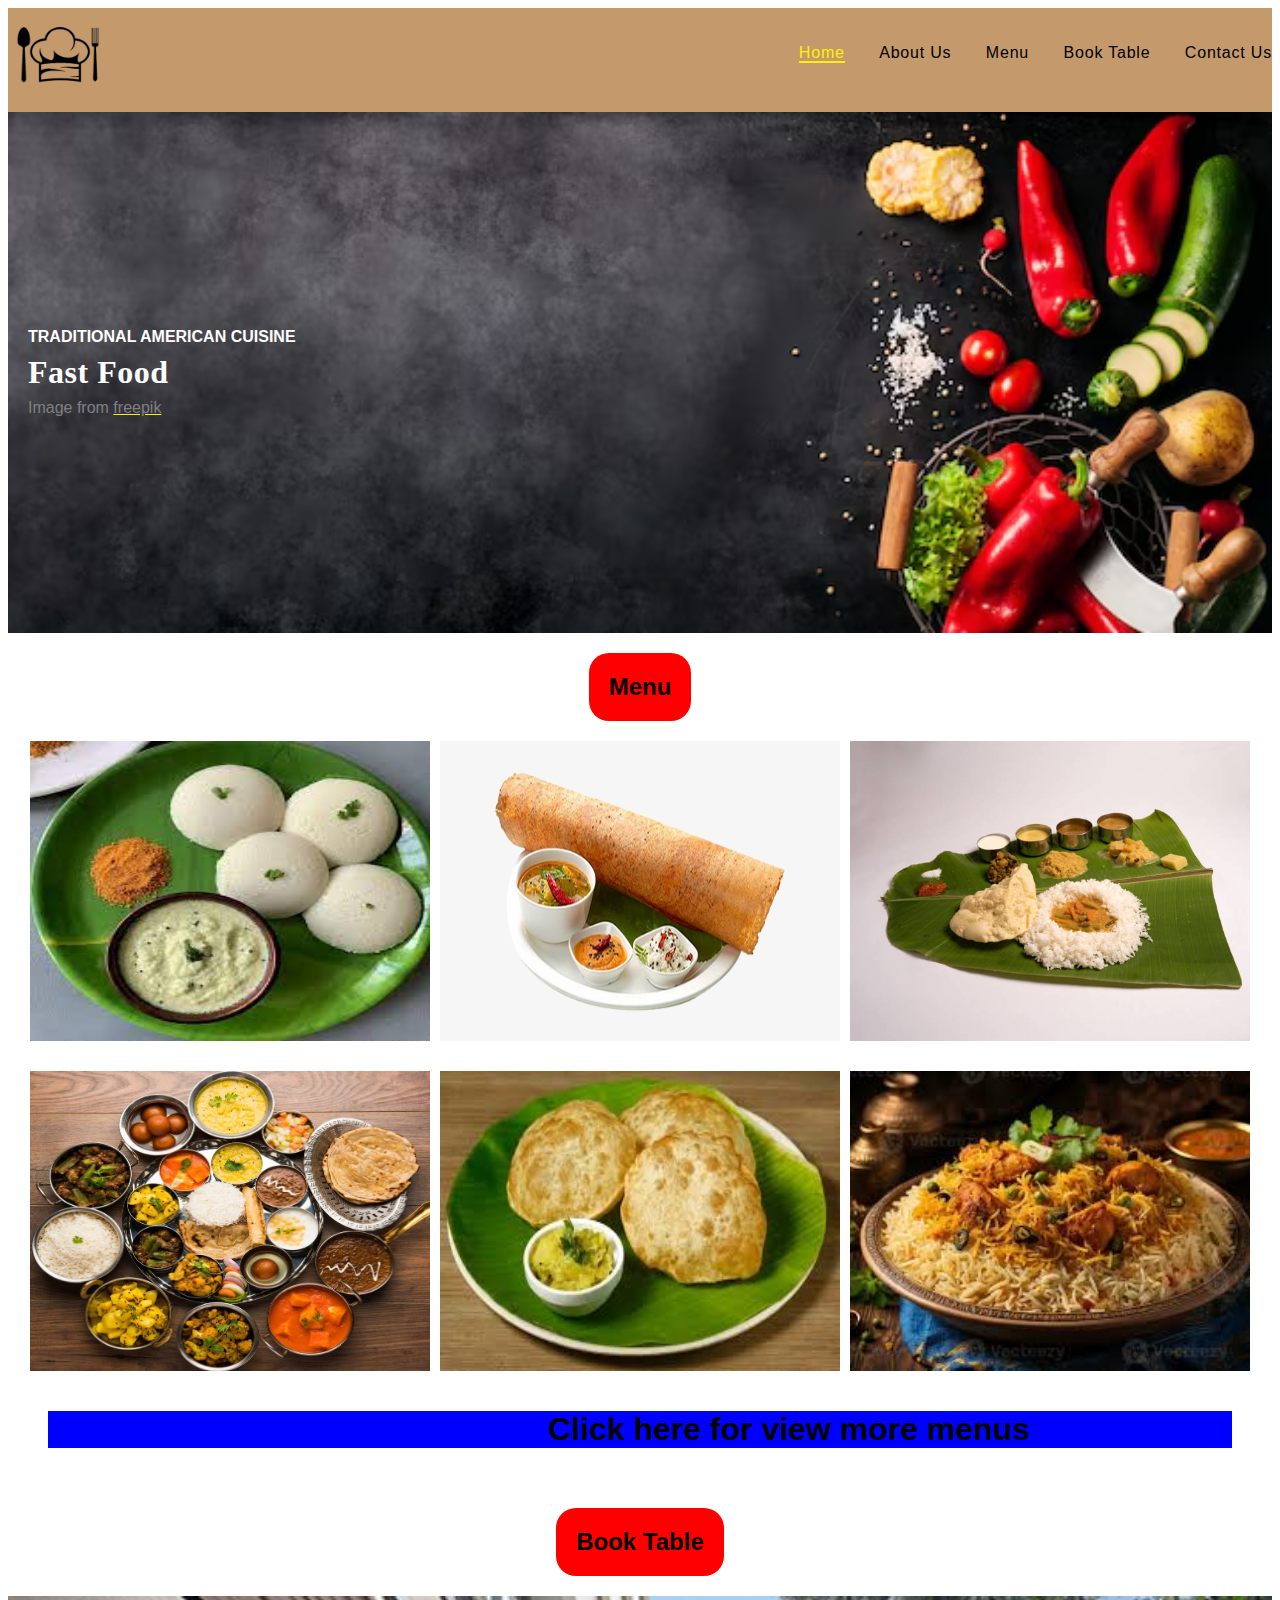
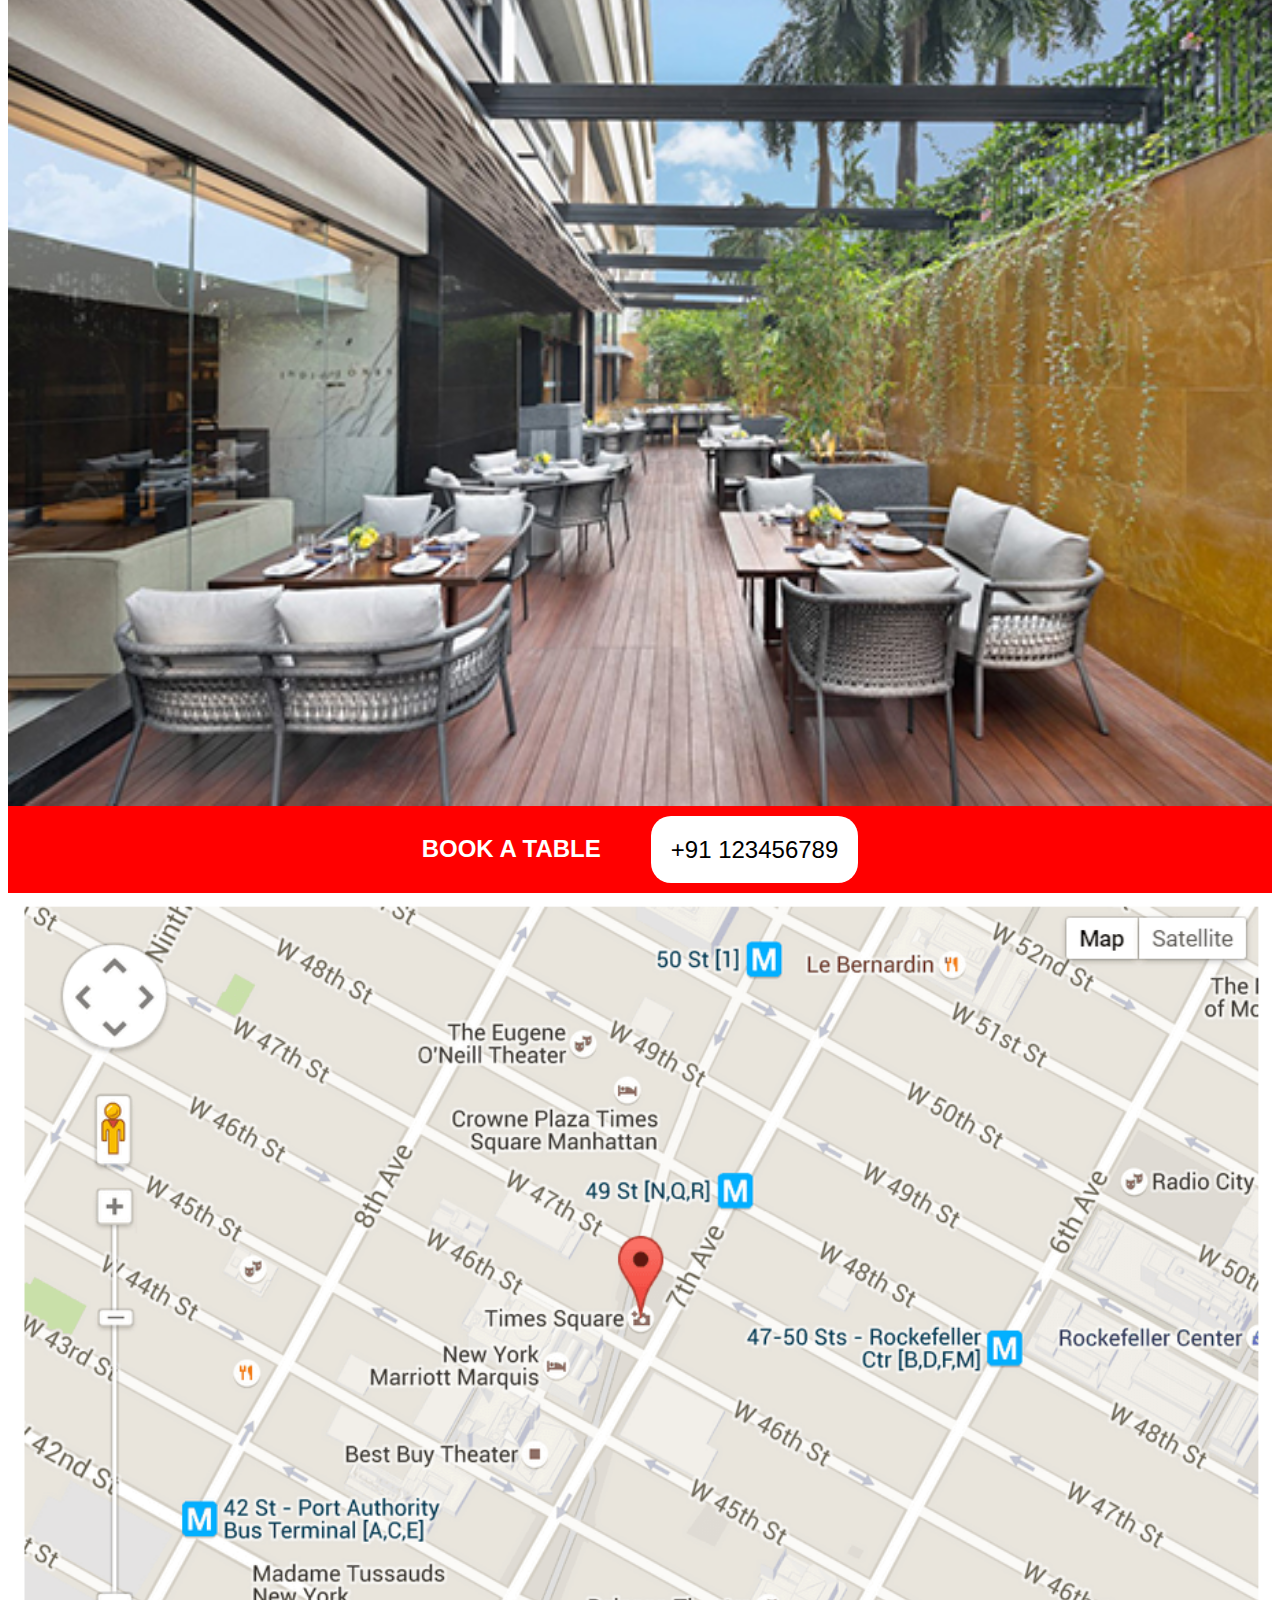
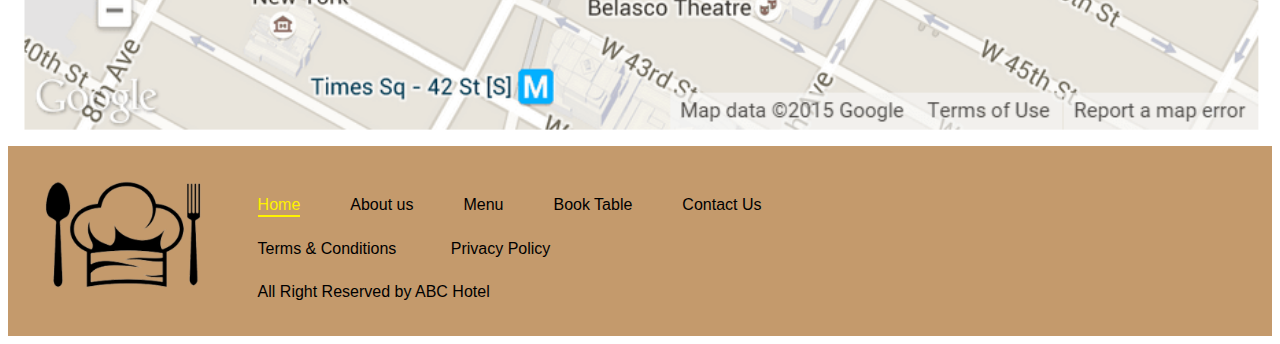
<file: Hotel/index.html>
<!DOCTYPE html>
<html>

<head>
    <title>HOTEL</title>
    <link rel="stylesheet" href="Hotel.css">
</head>

<body>
    <header>
        <nav class="nav">
            <div class="logo"><img src="./Images/food logo.png" alt=""></div>
            <ul class="link">
                <li><a href="index.html" class="active">Home</a></li>
                <li><a href="About.html">About us</a></li>
                <li><a href="Menu.html">Menu</a></li>
                <li><a href="Booktable.html">Book Table</a></li>
                <li><a href="ContactUs.html">Contact Us</a></li>
            </ul>
        </nav>
    </header>
    <section id="head">
        <div class="text">
            <p id="p1">TRADITIONAL AMERICAN CUISINE</p>
            <h1>Fast Food</h1>
            <p id="p2">Image from <span>freepik</span></p>
        </div>
    </section>
    <section id="menu">
        <div class="menubutton">
            <h2 class="mh2">Menu</h2>
        </div>
        <div class="img">
            <img src="./Images/idli.jfif" alt="idli">
            <img src="./Images/dosa.png" alt="dosa">
            <img src="./Images/meals.jpg" alt="meals">
            <img src="./Images/rice.jpg" alt="rice">
            <img src="./Images/poori.jfif" alt="rice">
            <img src="./Images/biriyani.jfif" alt="rice">
        </div>
        <h1 id="viewmore">Click here for view more menus</h1>
    </section>
    <section class="book_table">
        <div class="booktable">
            <h2 class="bh2">Book Table</h2>
        </div>
        <div class="tableimg-div"><img src="./Images/10.jpg" alt="table" class="tableimg"></div>
    </section>
    <section class="map">
        <div class="map-head">
            <h2 class="map-head-h">BOOK A TABLE</h2>
            <h2 id="map-number">+91 123456789</h2>
        </div>
        <div class="map-img"><img src="./Images/map.png" alt="map" class="map-img-map"></div>
    </section>
    <footer>
        <nav class="footer-nav">
            <img src="./Images/food logo.png" alt="food"class="footer-logo">
            <div class="footer-content-div">
                <ul class="footer-list-div">
                    <li class="footer-list"><a href="index.html" class="footer-anchor active">Home</a></li>
                    <li class="footer-list"><a href="About.html"class="footer-anchor">About us</a></li>
                    <li class="footer-list"><a href="Menu.html"class="footer-anchor">Menu</a></li>
                    <li class="footer-list"><a href="Booktable.html"class="footer-anchor">Book Table</a></li>
                    <li class="footer-list"><a href="ContactUs.html"class="footer-anchor">Contact Us</a></li>
                </ul>
                <div class="footer-terms-div">
                    <span >Terms & Conditions</span>
                    <span class="footer-privacy">Privacy Policy</span>
                </div>
                <div class="cls2">
                    All Right Reserved by ABC Hotel
                </div>
            </div>
        </nav>

    </footer>
</body>

</html>
</file>
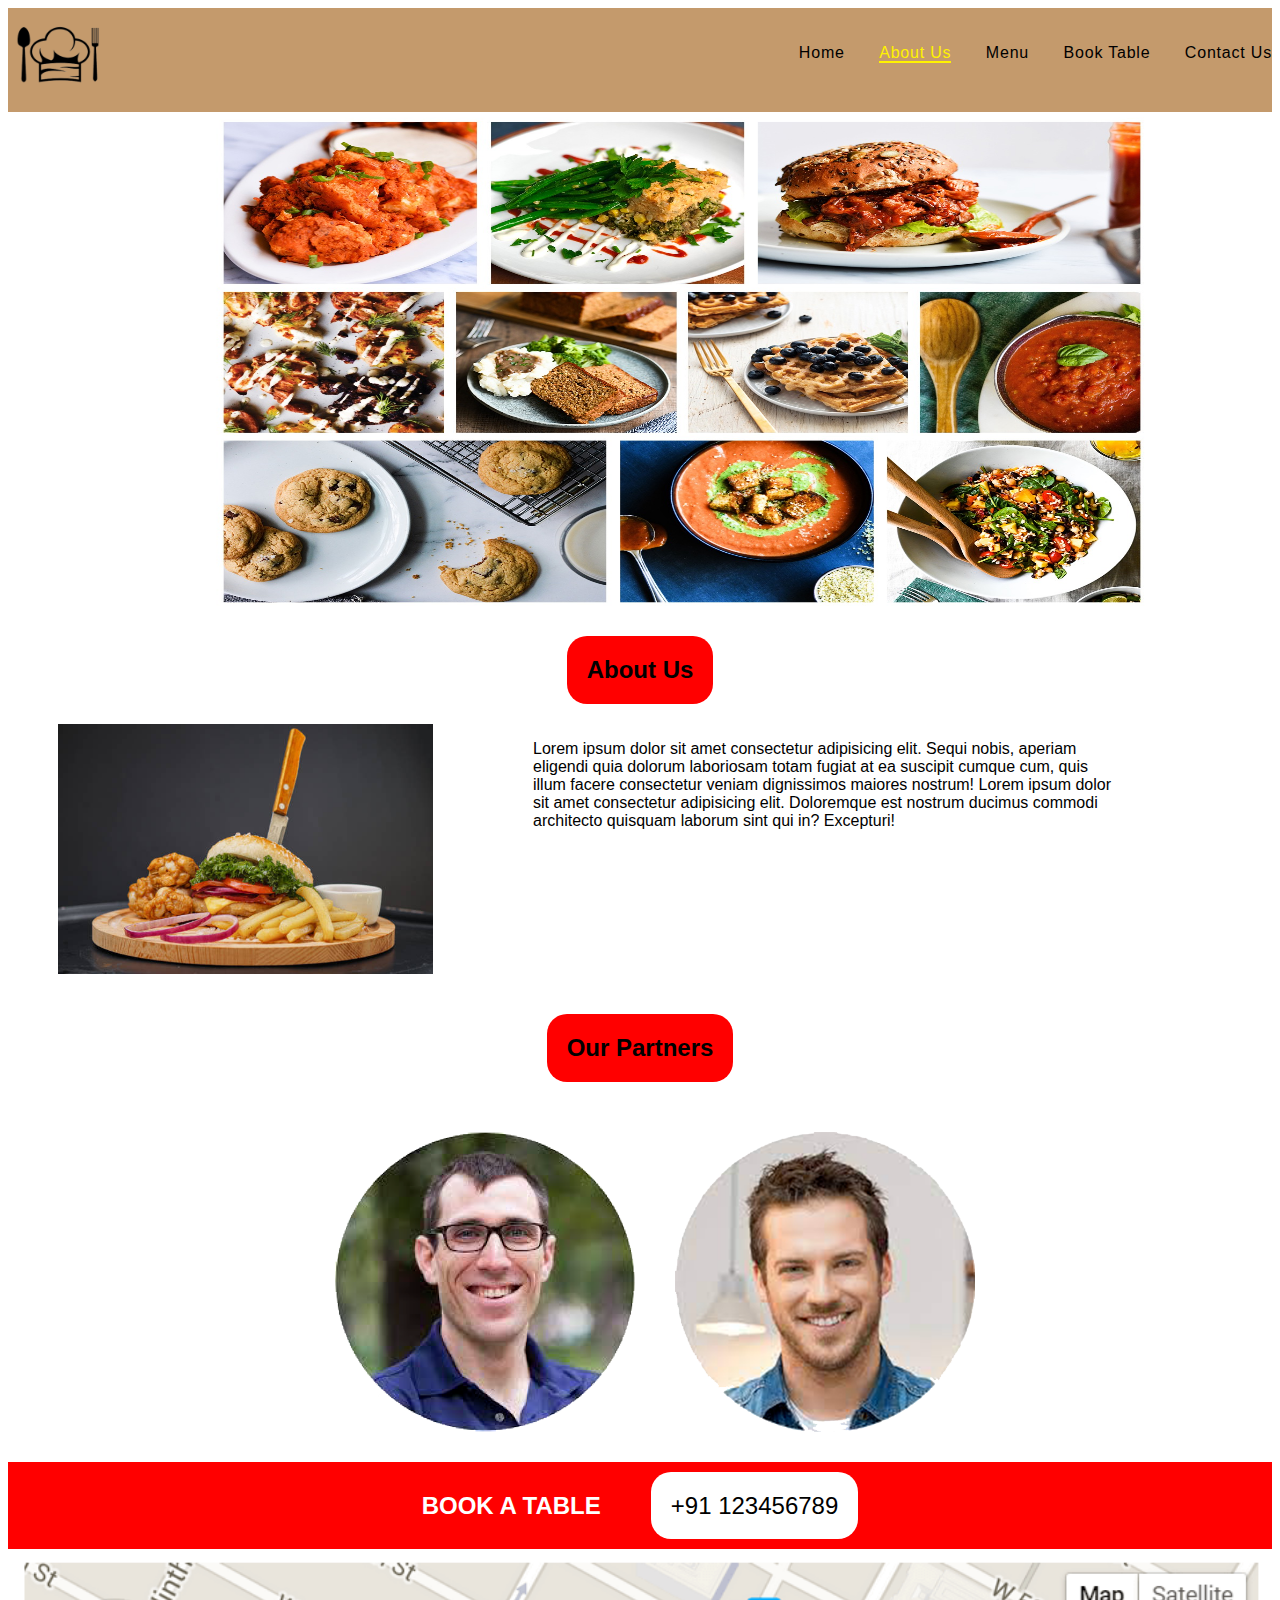
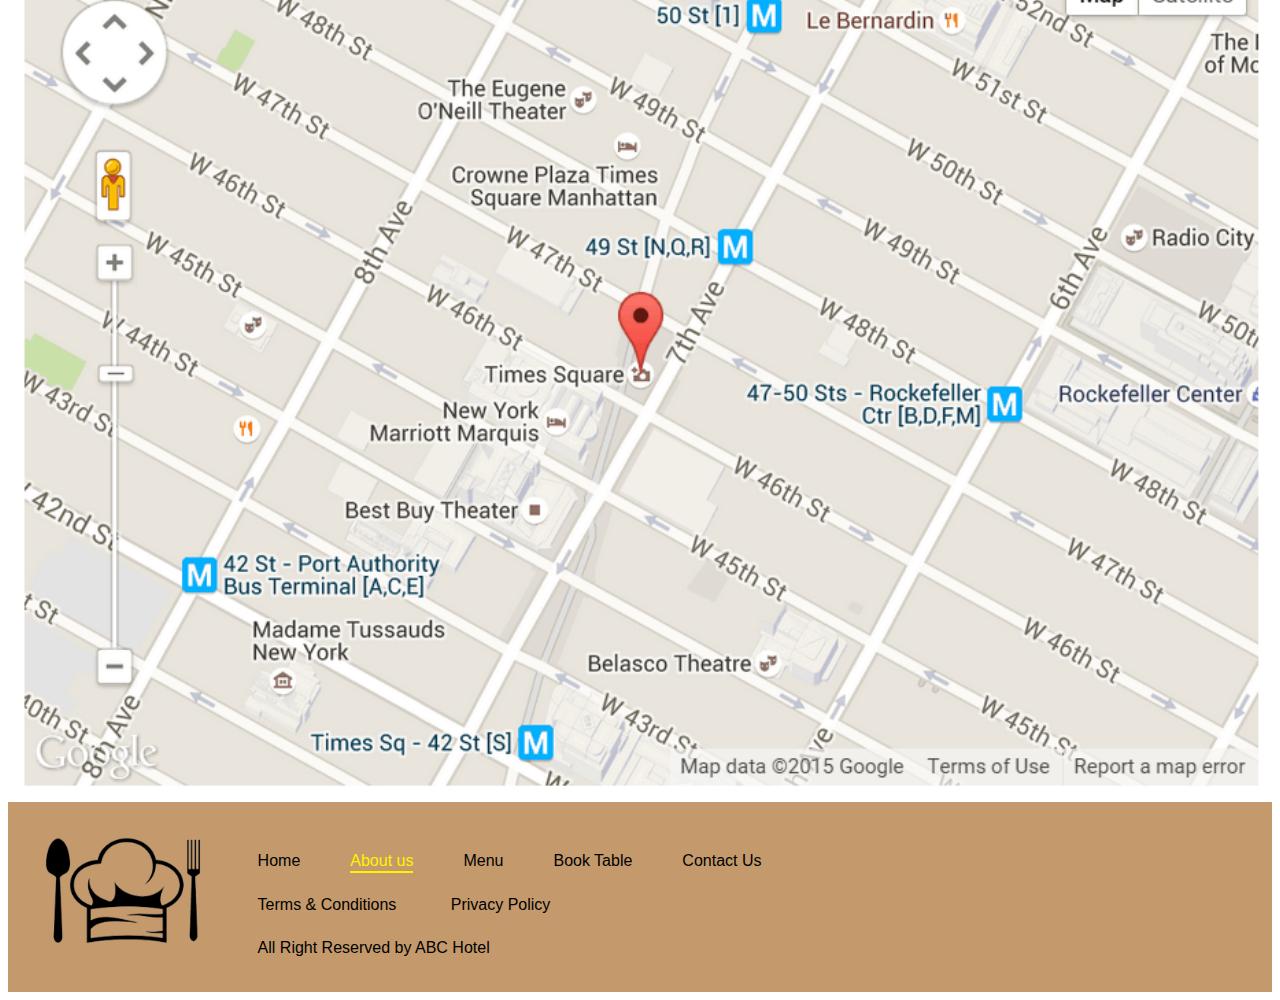
<file: Hotel/About.html>
<!DOCTYPE html>
<html lang="en">
<head>
    <meta charset="UTF-8">
    <meta name="viewport" content="width=device-width, initial-scale=1.0">
    <title>Document</title>
    <link rel="stylesheet" href="Hotel.css">
</head>
<body>
    <header>
        <nav class="nav">
            <div class="logo"><img src="./Images/food logo.png" alt=""></div>
            <ul class="link">
                <li><a href="index.html" >Home</a></li>
                <li><a href="About.html"class="active">About us</a></li>
                <li><a href="Menu.html">Menu</a></li>
                <li><a href="Booktable.html">Book Table</a></li>
                <li><a href="ContactUs.html">Contact Us</a></li>
            </ul>
        </nav>
    </header>
    <section class="imgs">
        <div class="total">
        <img src="./Images/16.jpg" alt="all" class="totalimg"></div>
    </section>
    <section class="Aboutus">
        <div class="A-h-div"><h2 class="aboutus-h">About Us</h2></div>
        <div class="content">
            <img src="./Images/12.jpg" alt="img12" class="burger">
            <p class="Aboutus-para">Lorem ipsum dolor sit amet consectetur adipisicing elit. Sequi nobis, aperiam eligendi quia dolorum laboriosam totam fugiat at ea suscipit cumque cum, quis illum facere consectetur veniam dignissimos maiores nostrum! Lorem ipsum dolor sit amet consectetur adipisicing elit. Doloremque est nostrum ducimus commodi architecto quisquam laborum sint qui in? Excepturi!</p>
        </div>
    </section>
    <section class="partners">
        <div class="apartner"><h2 class="apartner-h">Our Partners</h2></div>
        <div class="partnerimg"><img src="./Images/geroge.png" alt="geroge" class="geroge">
        <img src="./Images/william.png" alt="william" class="william"></div>
    </section>
    <section class="map">
        <div class="map-head">
            <h2 class="map-head-h">BOOK A TABLE</h2>
            <h2 id="map-number">+91 123456789</h2>
        </div>
        <div class="map-img"><img src="./Images/map.png" alt="map" class="map-img-map"></div>
    </section>
    <footer>
        <nav class="footer-nav">
            <img src="./Images/food logo.png" alt="food"class="footer-logo">
            <div class="footer-content-div">
                <ul class="footer-list-div">
                    <li class="footer-list"><a href="#" class="footer-anchor">Home</a></li>
                    <li class="footer-list"><a href="#"class="footer-anchor active">About us</a></li>
                    <li class="footer-list"><a href="#"class="footer-anchor">Menu</a></li>
                    <li class="footer-list"><a href="#"class="footer-anchor">Book Table</a></li>
                    <li class="footer-list"><a href="#"class="footer-anchor">Contact Us</a></li>
                </ul>
                <div class="footer-terms-div">
                    <span >Terms & Conditions</span>
                    <span class="footer-privacy">Privacy Policy</span>
                </div>
                <div class="cls2">
                    All Right Reserved by ABC Hotel
                </div>
            </div>
        </nav>

    </footer>
</body>
</html>
</file>
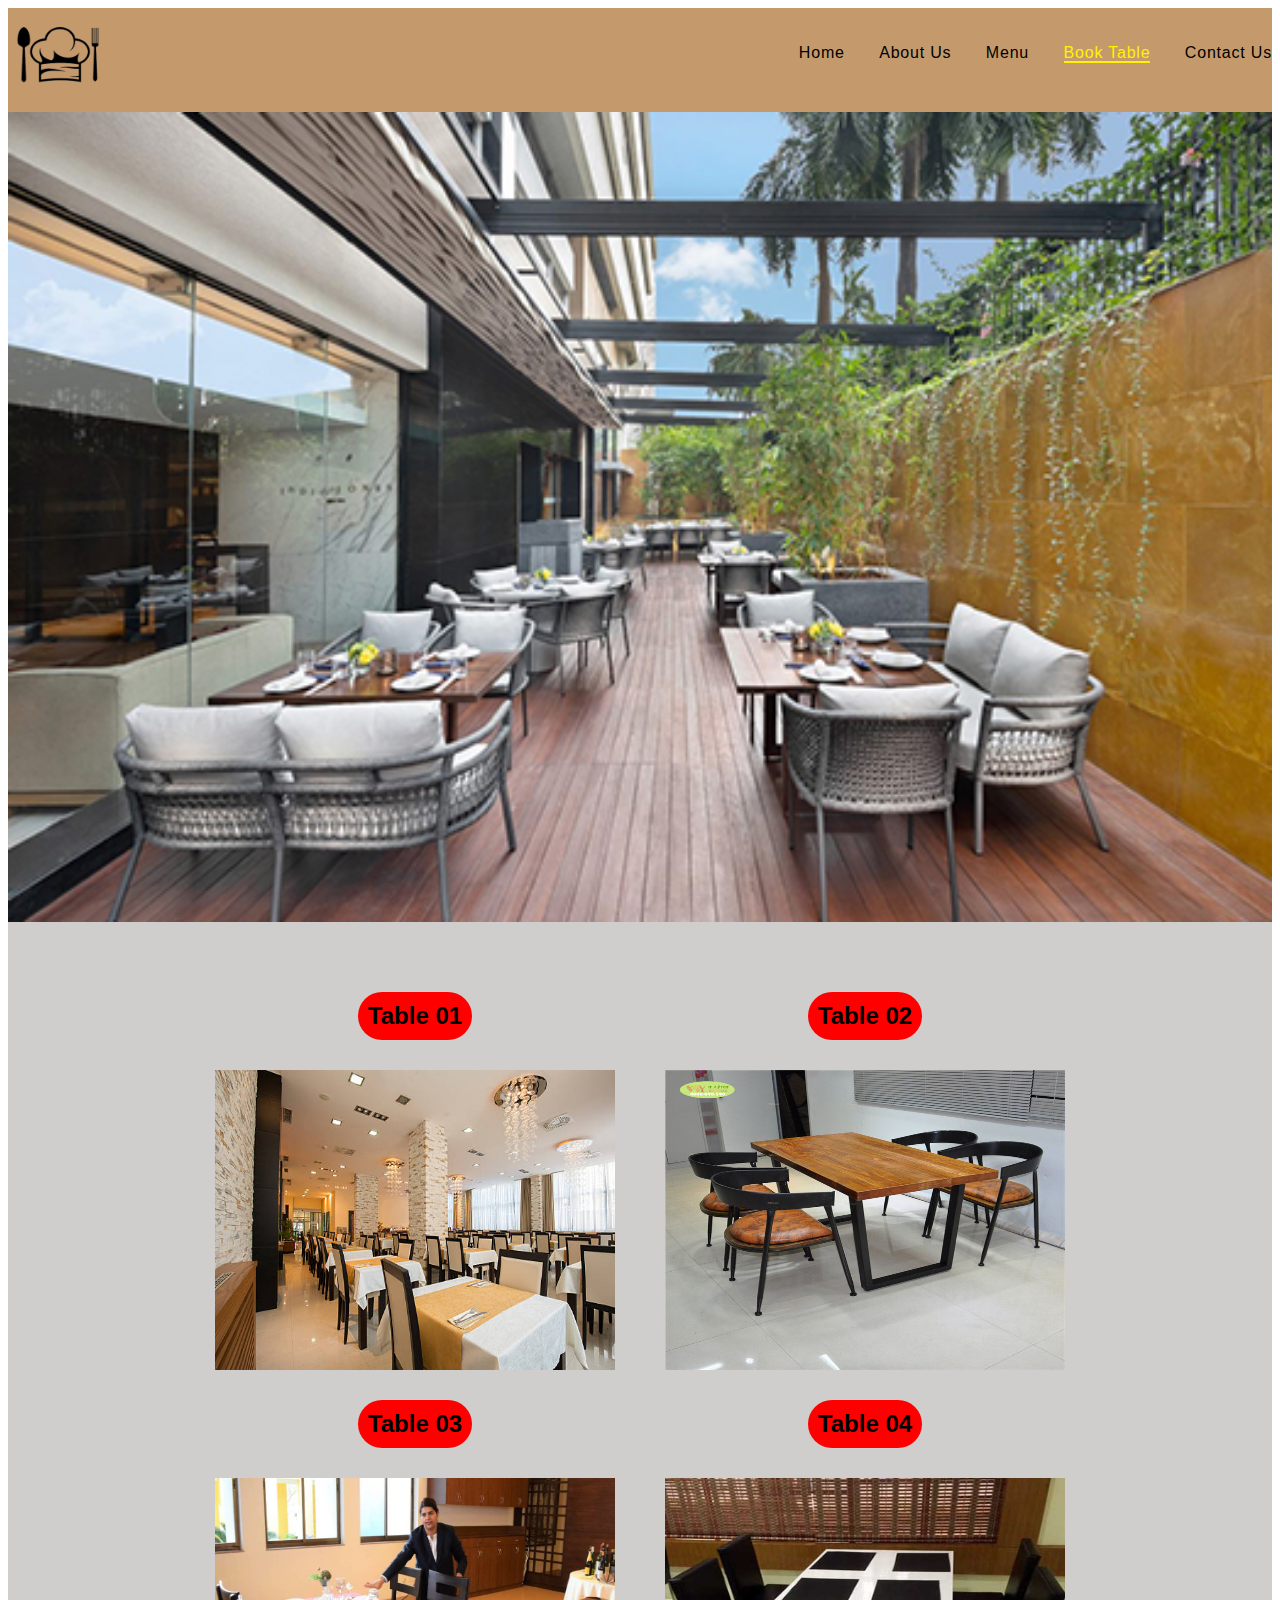
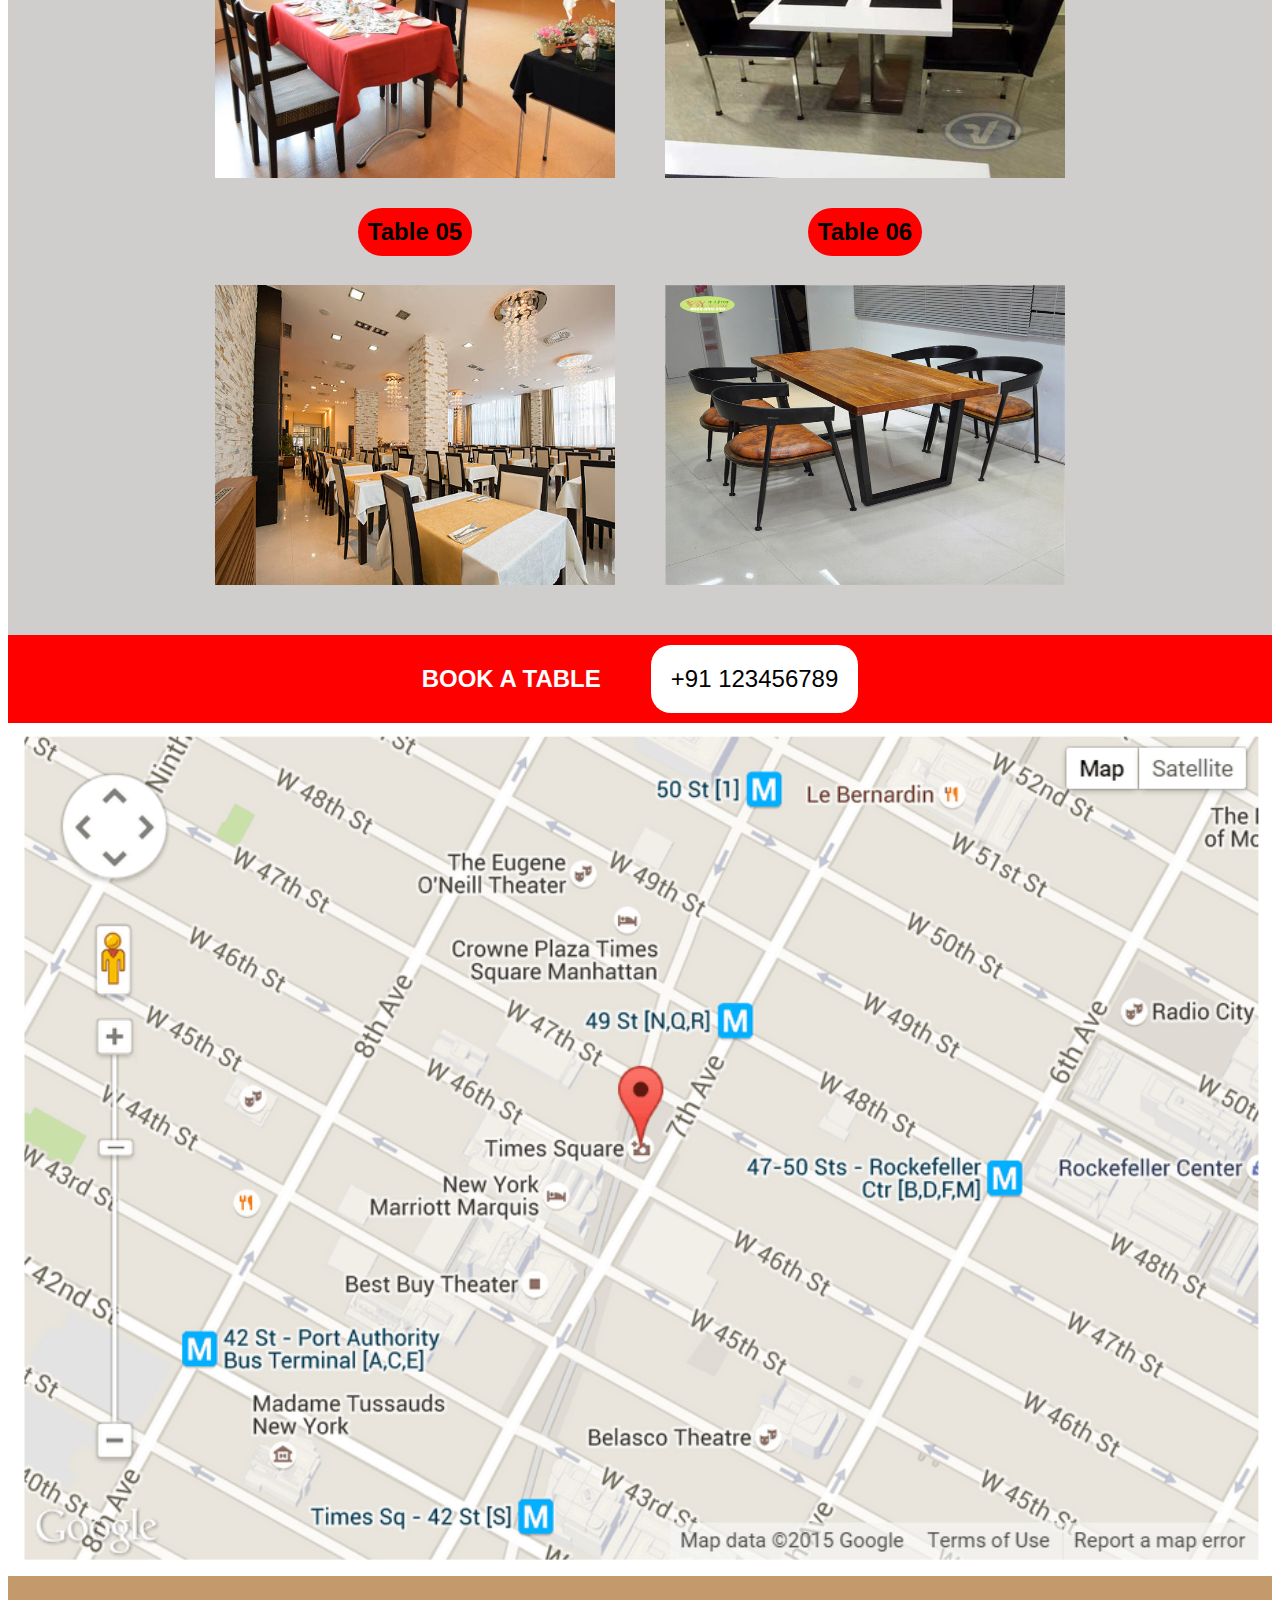
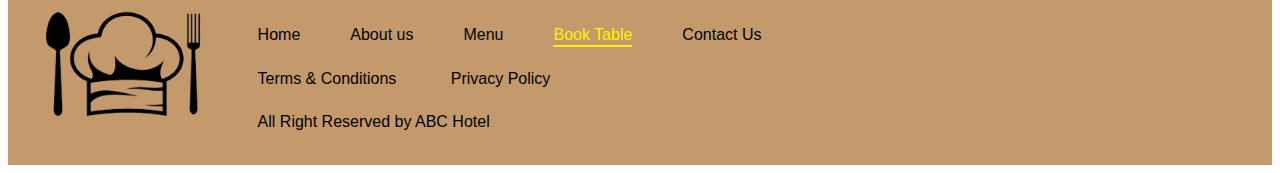
<file: Hotel/Booktable.html>
<!DOCTYPE html>
<html lang="en">
<head>
    <meta charset="UTF-8">
    <meta name="viewport" content="width=device-width, initial-scale=1.0">
    <title>Book a Table</title>
    <link rel="stylesheet" href="Hotel.css">
</head>
<body>
        <!-- ---------------header--------------------------- -->
    <header>
        <nav class="nav">
            <div class="logo"><img src="./Images/food logo.png" alt=""></div>
            <ul class="link">
                <li><a href="index.html" >Home</a></li>
                <li><a href="About.html">About us</a></li>
                <li><a href="Menu.html">Menu</a></li>
                <li><a href="Booktable.html" class="active">Book Table</a></li>
                <li><a href="ContactUs.html">Contact Us</a></li>
            </ul>
        </nav>
    </header>
<!-- -----------------------table img------------------ -->
        <section class="Bookatable">
            <div class="tableimg"><img src="./Images/10.jpg" alt="" class="tab1"></div>
            <div class="total-table">
                <div class="table-div"><div class="table-div-h"><h2 class="table1">Table 01</h2></div>
                <img src="./Images/11.jpg" alt="table01" class="table-img"></div>
                <div class="table-div"><div class="table-div-h"><h2 class="table1">Table 02</h2></div>
                <img src="./Images/6.jpg" alt="table01" class="table-img"></div>
                <div class="table-div"><div class="table-div-h"><h2 class="table1">Table 03</h2></div>
                <img src="./Images/7.jpg" alt="table01" class="table-img"></div>
                <div class="table-div"><div class="table-div-h"><h2 class="table1">Table 04</h2></div>
                <img src="./Images/3.jpg" alt="table01" class="table-img"></div>
                <div class="table-div"><div class="table-div-h"><h2 class="table1">Table 05</h2></div>
                <img src="./Images/11.jpg" alt="table01" class="table-img"></div>
                <div class="table-div"><div class="table-div-h"><h2 class="table1">Table 06</h2></div>
                <img src="./Images/6.jpg" alt="table01" class="table-img"></div>
            </div>

        </section>
    <!-- ----------------------Map----------------------- -->
    <section class="map">
        <div class="map-head">
            <h2 class="map-head-h">BOOK A TABLE</h2>
            <h2 id="map-number">+91 123456789</h2>
        </div>
        <div class="map-img"><img src="./Images/map.png" alt="map" class="map-img-map"></div>
    </section>
    <!-- ---------------------------footer--------------- -->
    <footer>
        <nav class="footer-nav">
            <img src="./Images/food logo.png" alt="food"class="footer-logo">
            <div class="footer-content-div">
                <ul class="footer-list-div">
                    <li class="footer-list"><a href="index.html" class="footer-anchor ">Home</a></li>
                    <li class="footer-list"><a href="About.html"class="footer-anchor">About us</a></li>
                    <li class="footer-list"><a href="Menu.html"class="footer-anchor">Menu</a></li>
                    <li class="footer-list"><a href="Booktable.html"class="footer-anchor active">Book Table</a></li>
                    <li class="footer-list"><a href="ContactUs.html"class="footer-anchor">Contact Us</a></li>
                </ul>
                <div class="footer-terms-div">
                    <span >Terms & Conditions</span>
                    <span class="footer-privacy">Privacy Policy</span>
                </div>
                <div class="cls2">
                    All Right Reserved by ABC Hotel
                </div>
            </div>
        </nav>

    </footer>
    
</body>
</html>
</file>
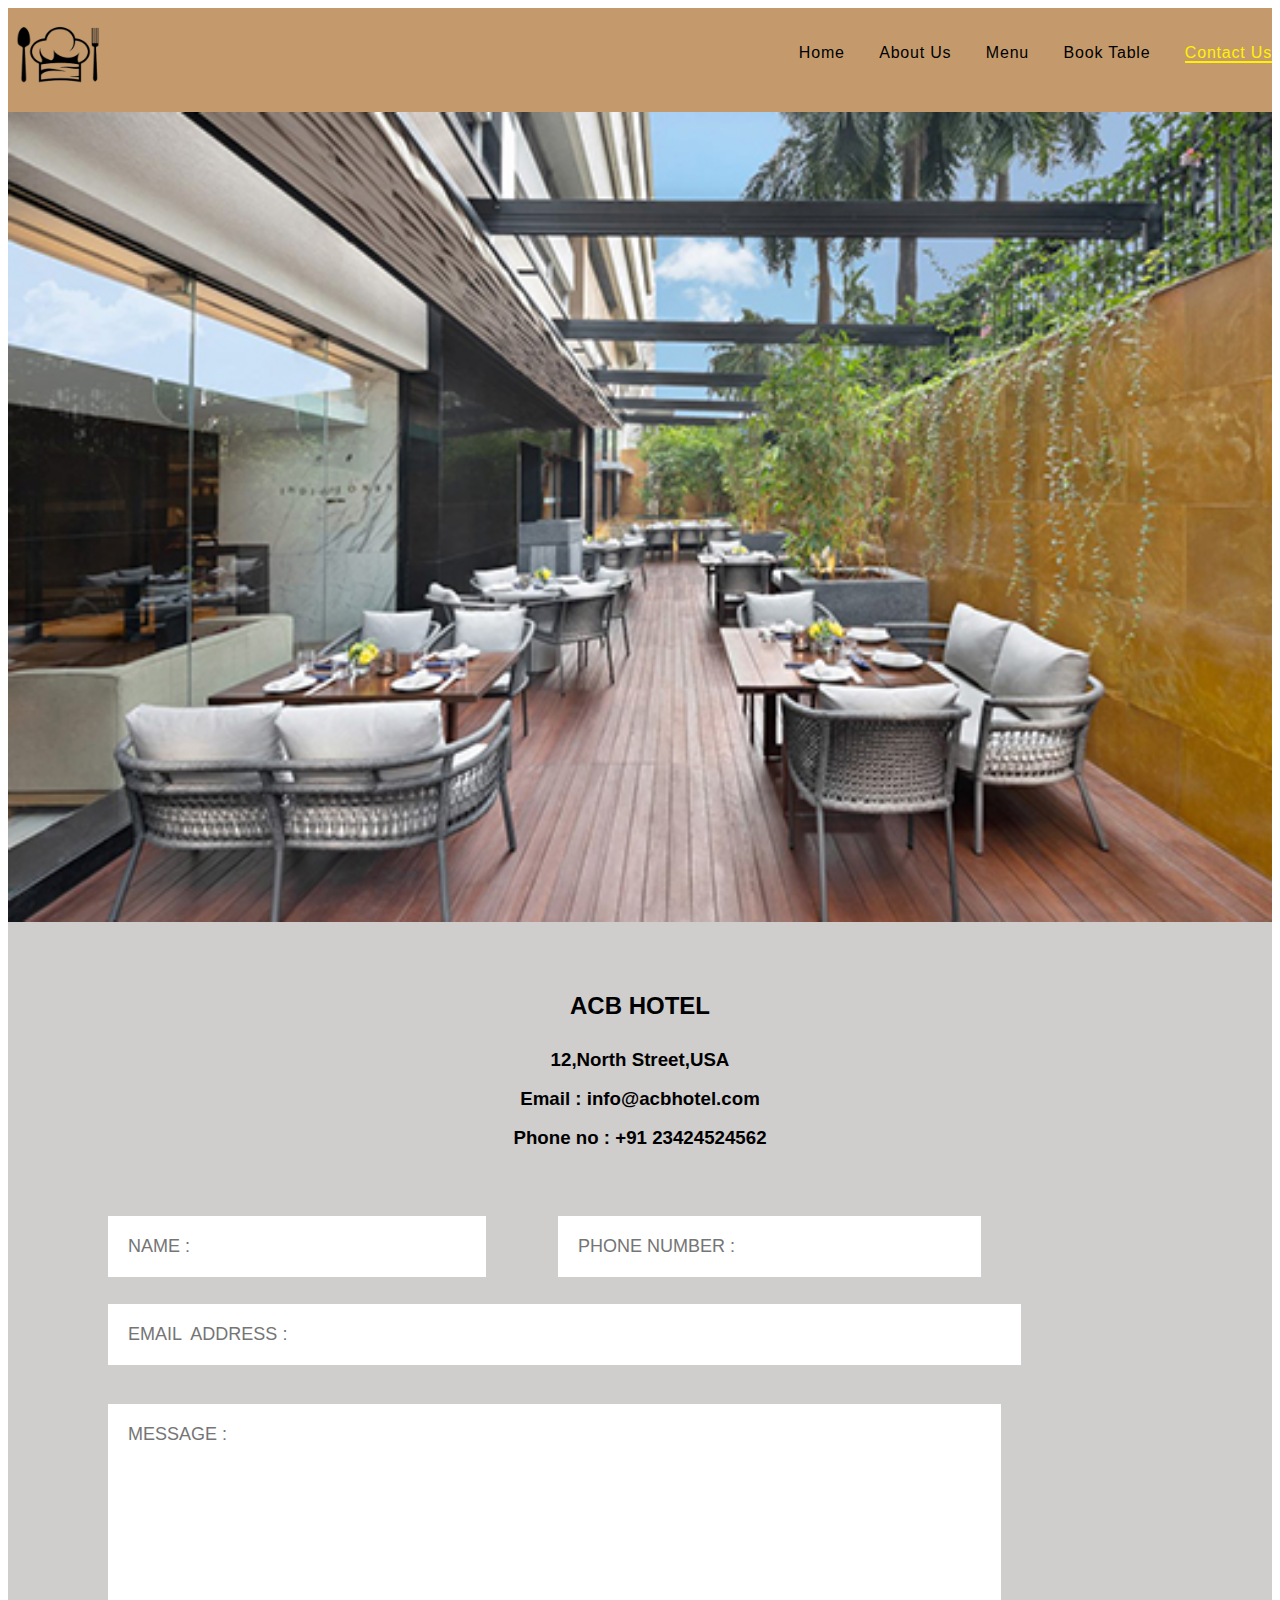
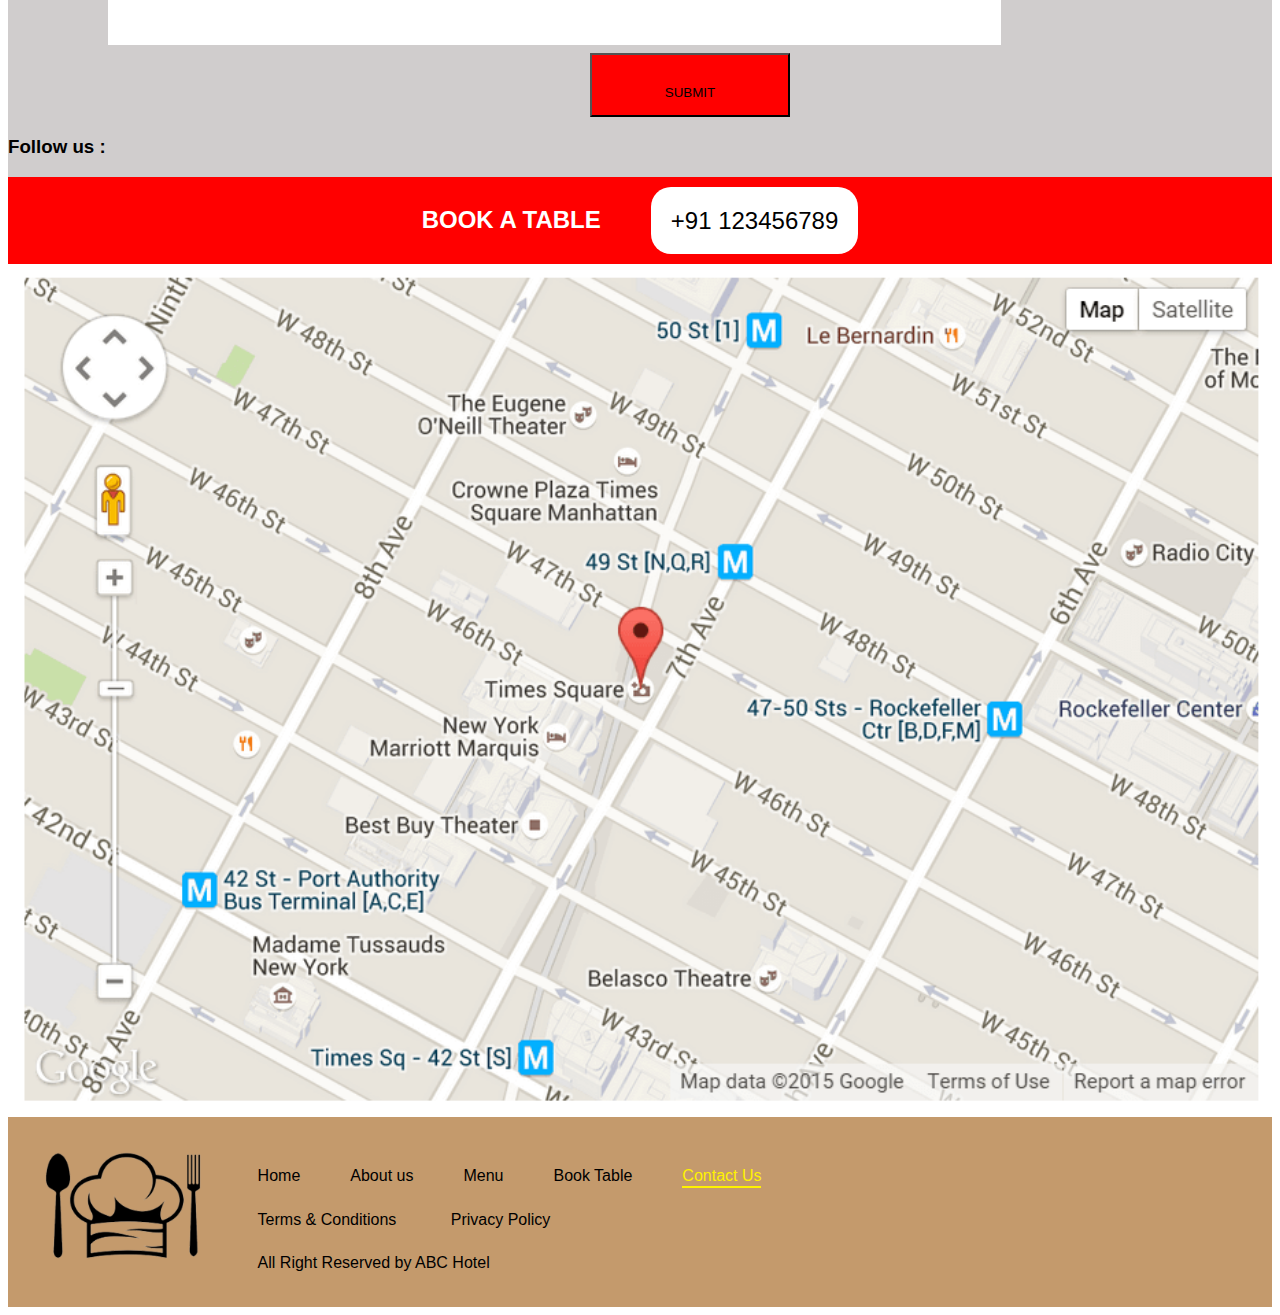
<file: Hotel/ContactUs.html>
<!DOCTYPE html>
<html lang="en">

<head>
    <meta charset="UTF-8">
    <meta name="viewport" content="width=device-width, initial-scale=1.0">
    <title>Contactus</title>
    <link rel="stylesheet" href="Hotel.css">
    <link rel="stylesheet" href="https://cdnjs.cloudflare.com/ajax/libs/font-awesome/6.6.0/css/all.min.css"
        integrity="sha512-Kc323vGBEqzTmouAECnVceyQqyqdsSiqLQISBL29aUW4U/M7pSPA/gEUZQqv1cwx4OnYxTxve5UMg5GT6L4JJg=="
        crossorigin="anonymous" referrerpolicy="no-referrer" />
</head>

<body>
    <!-- ---------------header------------ -->
    <header>
        <nav class="nav">
            <div class="logo"><img src="./Images/food logo.png" alt=""></div>
            <ul class="link">
                <li><a href="index.html">Home</a></li>
                <li><a href="About.html">About us</a></li>
                <li><a href="Menu.html">Menu</a></li>
                <li><a href="Booktable.html">Book Table</a></li>
                <li><a href="ContactUs.html" class="active">Contact Us</a></li>
            </ul>
        </nav>
    </header>
    <!-- -------------------ContactUs------------------ -->
    <section class="ContactUs">
        <div class="tableimg"><img src="./Images/10.jpg" alt="" class="tab1"></div>
        <div class="Address">
            <h2 class="Hotalname">ACB HOTEL</h2>
            <h3 class="Hotel-address">12,North Street,USA</h3>
            <h3 class="Hotel-address">Email : info@acbhotel.com</h3>
            <h3 class="Hotel-address">Phone no : +91 23424524562</h3>
        </div>
        <div class="user-input">
            <div class="text-name"><input type="text" class="Name" placeholder="NAME :">
                <div class="text-phone"><input type="text" class="phone-number" placeholder="PHONE NUMBER :"></div>
            </div>
            <div class="email-button"><input type="text" class="Email" placeholder="EMAIL  ADDRESS :">
                <input type="text" class="MESSAGE" placeholder="MESSAGE :">
            </div>
            <div class="submit-button-div"><button class="submit-button">SUBMIT</button></div>
        </div>
        <div class="followus-div">
            <h3 class="followus">Follow us : </h3>
            <div class="icons">
                <i class="fa-brands fa-square-twitter social-media-icon" style="color: #74C0FC;"></i>
                <i class="fa-brands fa-square-instagram" style=" background: linear-gradient(
                    to right,
                    #833ab4,#fd1d1d,#fcb045
                  ); color: #fff; "></i>
                <i class="fa-brands fa-square-facebook" style="color: #74C0FC;"></i>
                <i class="fa-brands fa-linkedin" style="color: #0077b5;"></i>

            </div>
        </div>
    </section>

    <!-- ----------------------Map---------------------------------- -->
    <section class="map">
        <div class="map-head">
            <h2 class="map-head-h">BOOK A TABLE</h2>
            <h2 id="map-number">+91 123456789</h2>
        </div>
        <div class="map-img"><img src="./Images/map.png" alt="map" class="map-img-map"></div>
    </section>
    <footer>
        <nav class="footer-nav">
            <img src="./Images/food logo.png" alt="food" class="footer-logo">
            <div class="footer-content-div">
                <ul class="footer-list-div">
                    <li class="footer-list"><a href="index.html" class="footer-anchor">Home</a></li>
                    <li class="footer-list"><a href="About.html" class="footer-anchor ">About us</a></li>
                    <li class="footer-list"><a href="Menu.html" class="footer-anchor ">Menu</a></li>
                    <li class="footer-list"><a href="Booktable.html" class="footer-anchor">Book Table</a></li>
                    <li class="footer-list"><a href="ContactUs.html" class="footer-anchor active">Contact Us</a></li>
                </ul>
                <div class="footer-terms-div">
                    <span>Terms & Conditions</span>
                    <span class="footer-privacy">Privacy Policy</span>
                </div>
                <div class="cls2">
                    All Right Reserved by ABC Hotel
                </div>
            </div>
        </nav>
    </footer>
</body>

</html>
</file>
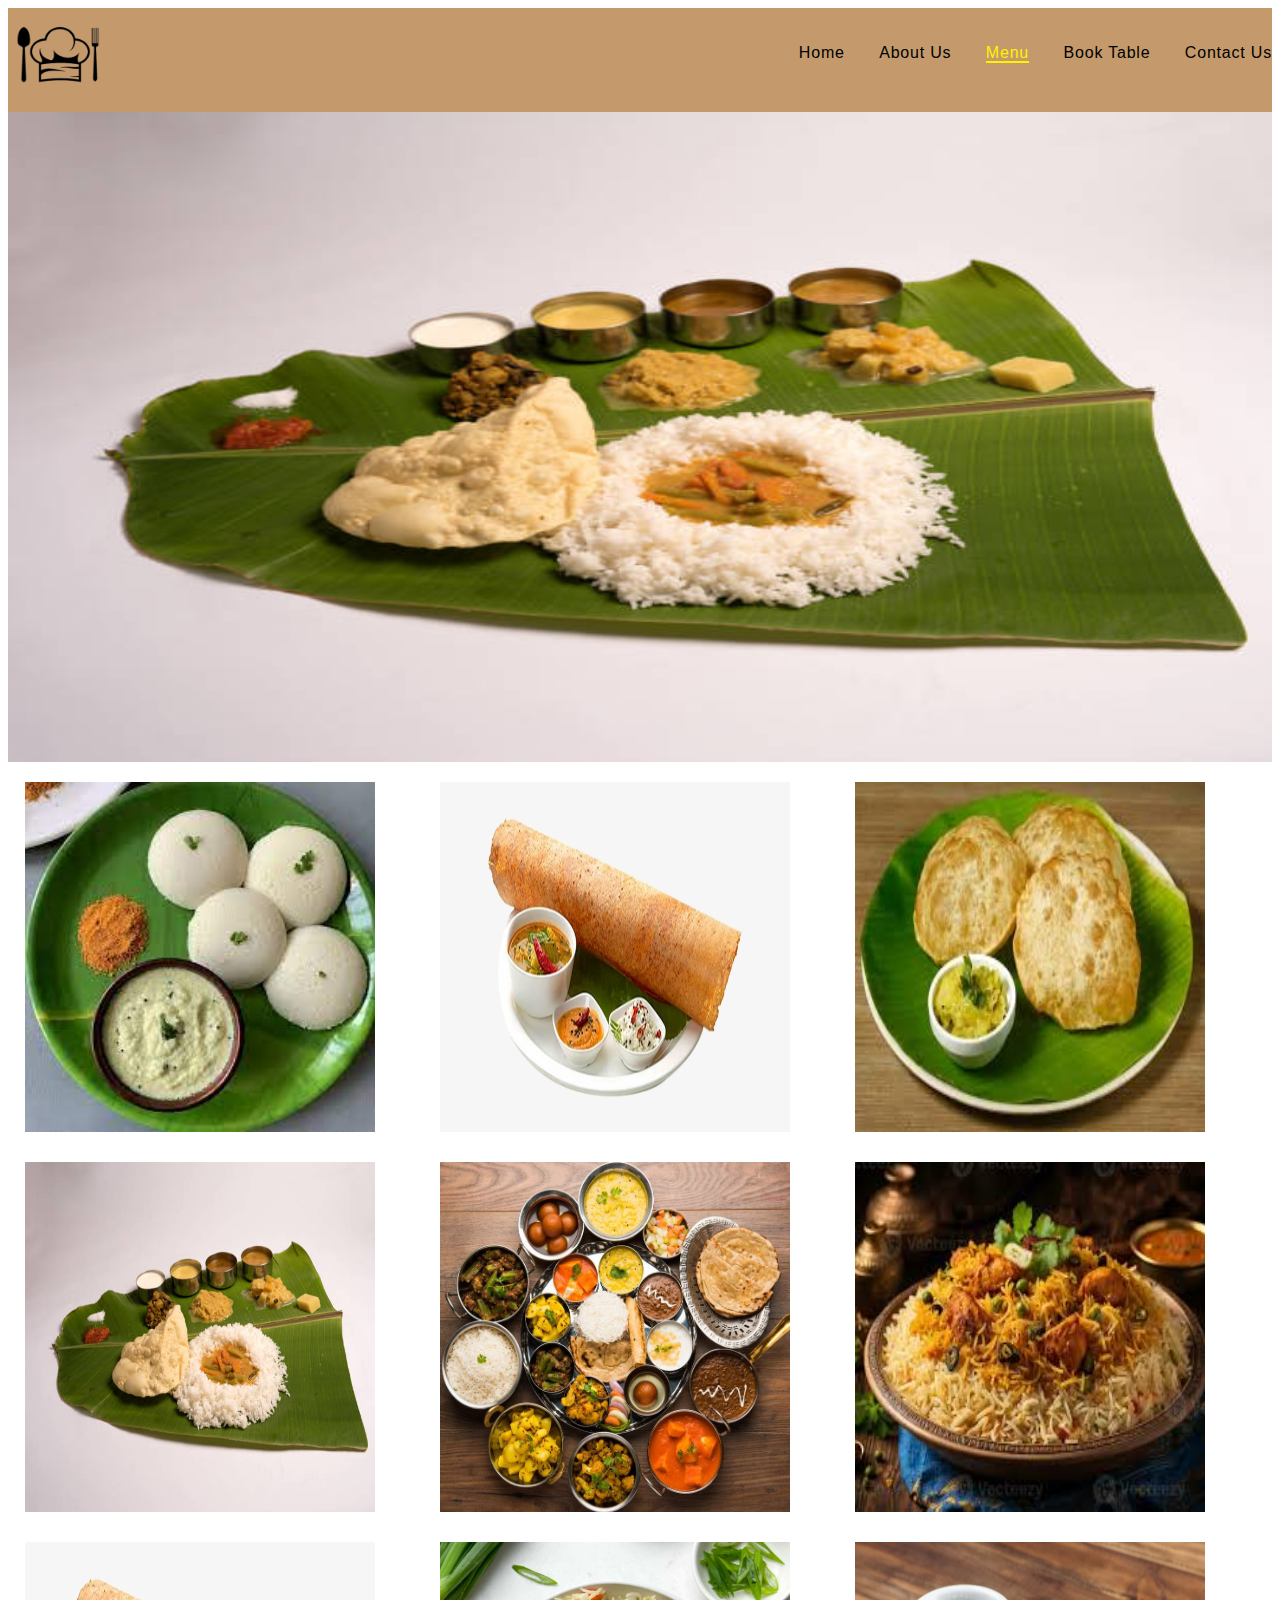
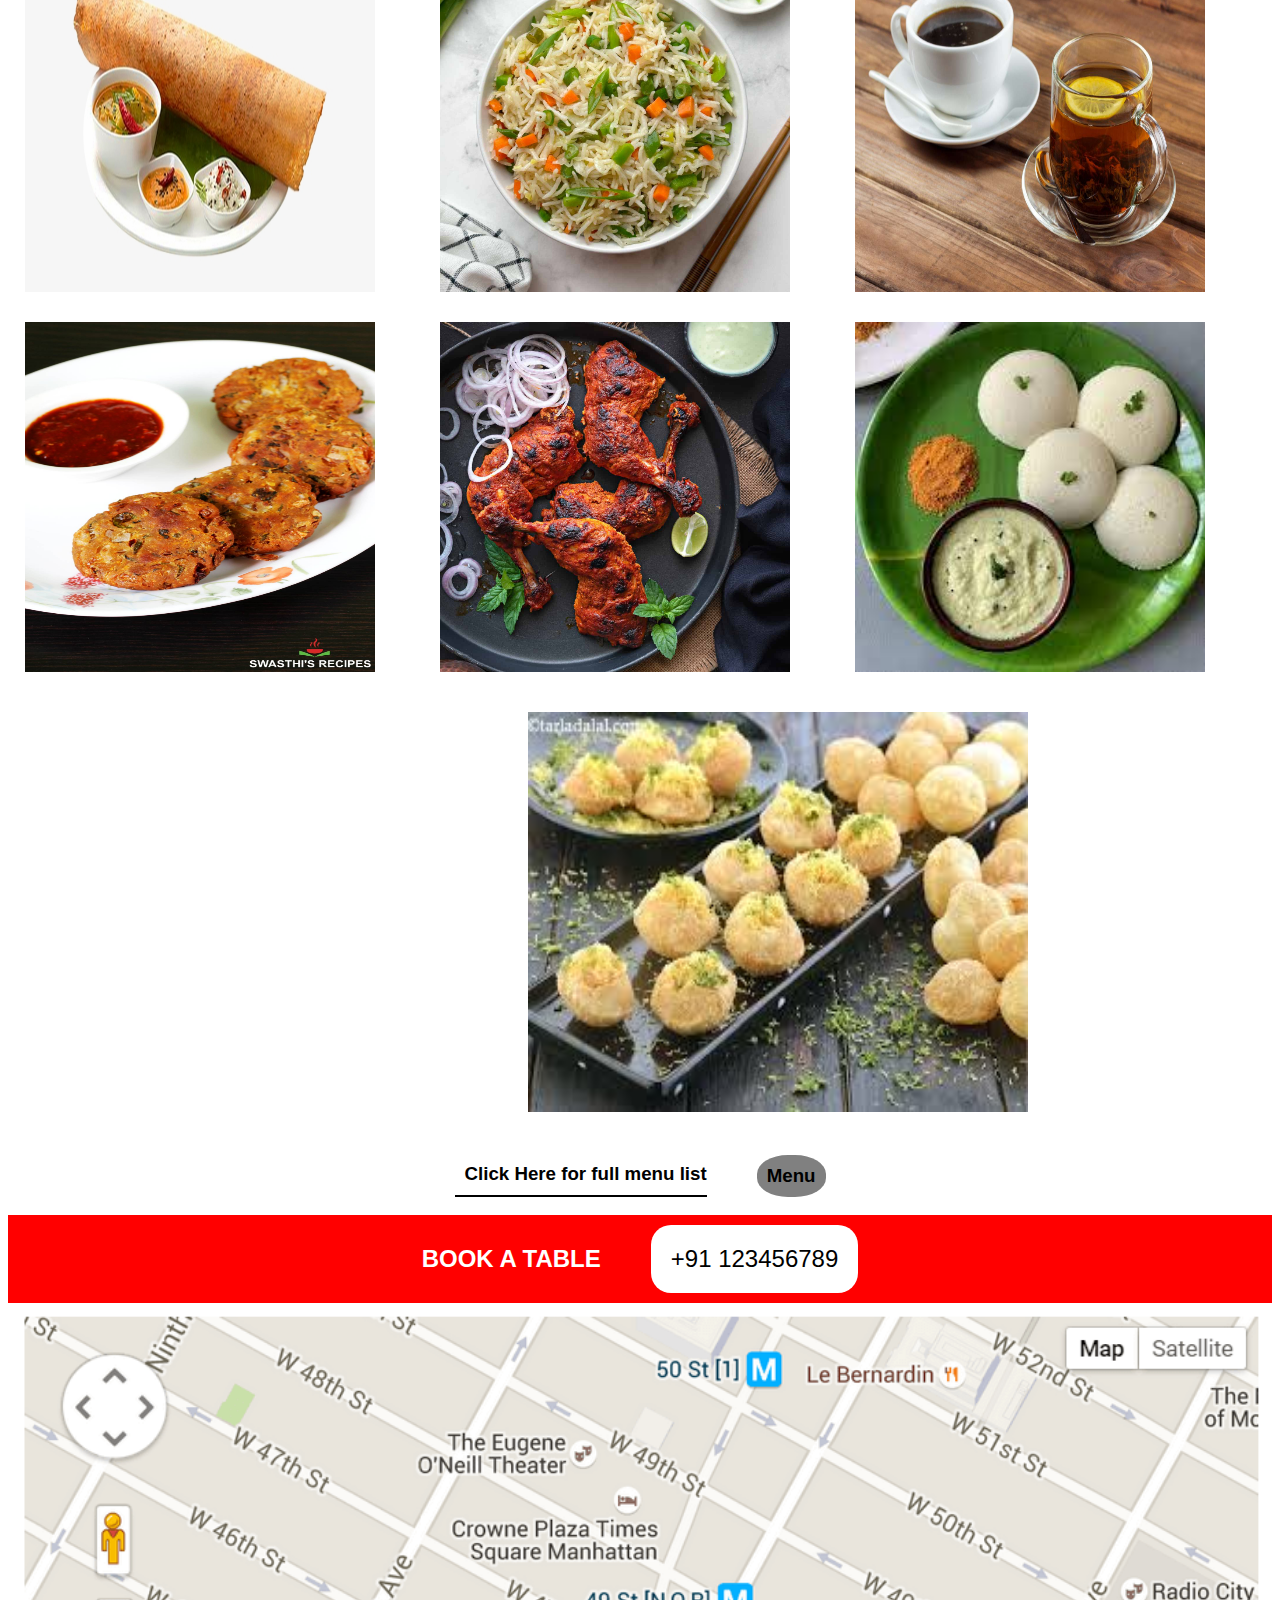
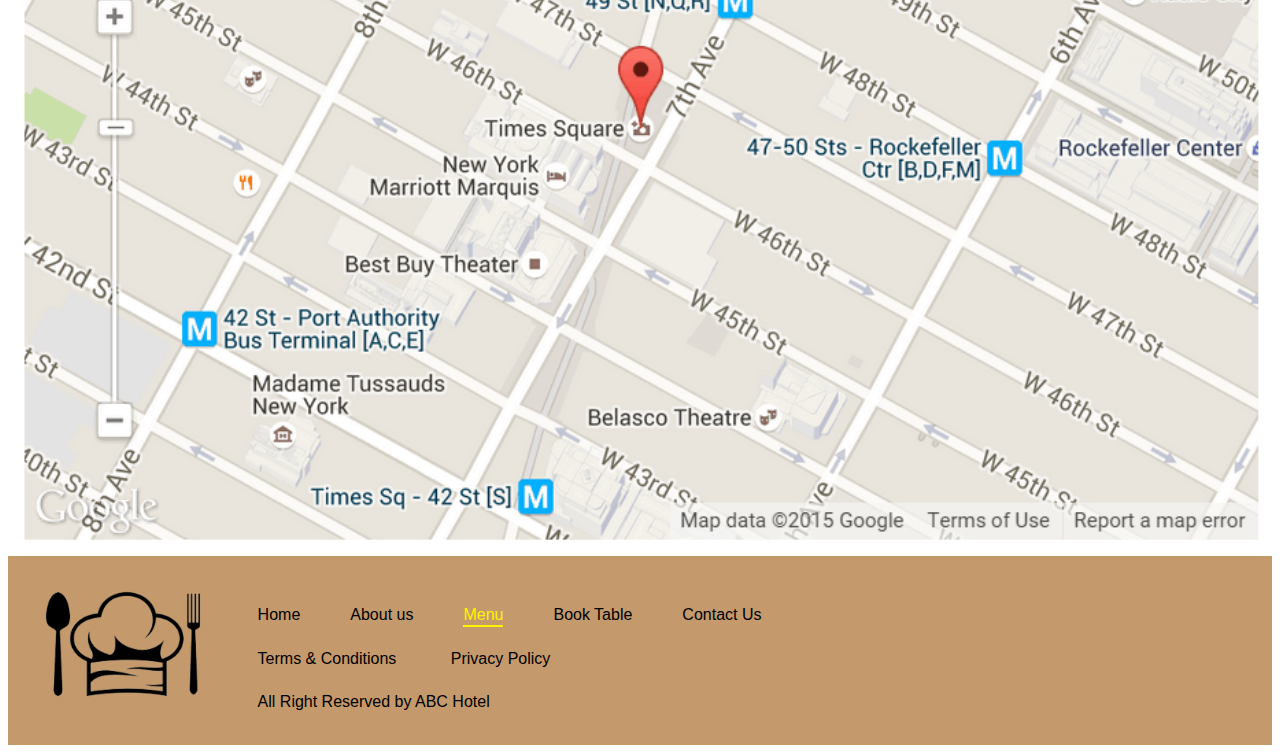
<file: Hotel/Menu.html>
<!DOCTYPE html>
<html lang="en">

<head>
    <meta charset="UTF-8">
    <meta name="viewport" content="width=device-width, initial-scale=1.0">
    <title>Hotel_Menu</title>
    <link rel="stylesheet" href="Hotel.css">
</head>

<body>
    <!-- --------------header------------------ -->
    <header>
        <nav class="nav">
            <div class="logo"><img src="./Images/food logo.png" alt=""></div>
            <ul class="link">
                <li><a href="index.html">Home</a></li>
                <li><a href="About.html" >About us</a></li>
                <li><a href="Menu.html"class="active">Menu</a></li>
                <li><a href="Booktable.html">Book Table</a></li>
                <li><a href="ContactUs.html">Contact Us</a></li>
            </ul>
        </nav>
    </header>
    <!-- ---------------------Menu------------------------ -->
    <section class="Menu">
        <div class="meals-div"><img src="./Images/meals.jpg" alt="meals" class="menumeals"></div>
        <div class="menus">
            <img src="./Images/idli.jfif" alt="idili" class="menu1">
            <img src="./Images/dosa.png" alt="idili" class="menu1">
            <img src="./Images/poori.jfif" alt="idili" class="menu1">
            <img src="./Images/meals.jpg" alt="idili" class="menu1">
            <img src="./Images/rice.jpg" alt="idili" class="menu1">
            <img src="./Images/biriyani.jfif" alt="idili" class="menu1">
            <img src="./Images/dosa.png" alt="idili" class="menu1">
            <img src="./Images/17.jpg" alt="idili" class="menu1">
            <img src="./Images/15.jpg" alt="idili" class="menu1">
            <img src="./Images/2.jpg" alt="idili" class="menu1">
            <img src="./Images/14.jpg" alt="idili" class="menu1">
            <img src="./Images/idli.jfif" alt="idili" class="menu1">
        </div>
        <img src="./Images/8.jpg" alt="paani" class="paani">
        <div class="menu-Click"><h3 class="click">Click Here for full menu list</h3><span class="menuclick"><h3 class="menuclick-h">Menu</h3></span></div>
    </section>
<!-- ----------------------Map---------------------------------- -->
    <section class="map">
        <div class="map-head">
            <h2 class="map-head-h">BOOK A TABLE</h2>
            <h2 id="map-number">+91 123456789</h2>
        </div>
        <div class="map-img"><img src="./Images/map.png" alt="map" class="map-img-map"></div>
    </section>
    <footer>
        <nav class="footer-nav">
            <img src="./Images/food logo.png" alt="food" class="footer-logo">
            <div class="footer-content-div">
                <ul class="footer-list-div">
                    <li class="footer-list"><a href="index.html" class="footer-anchor">Home</a></li>
                    <li class="footer-list"><a href="About.html" class="footer-anchor ">About us</a></li>
                    <li class="footer-list"><a href="Menu.html" class="footer-anchor active">Menu</a></li>
                    <li class="footer-list"><a href="Booktable.html" class="footer-anchor">Book Table</a></li>
                    <li class="footer-list"><a href="ContactUs.html" class="footer-anchor">Contact Us</a></li>
                </ul>
                <div class="footer-terms-div">
                    <span>Terms & Conditions</span>
                    <span class="footer-privacy">Privacy Policy</span>
                </div>
                <div class="cls2">
                    All Right Reserved by ABC Hotel
                </div>
            </div>
        </nav>
    </footer>

</body>

</html>
</file>
<file: Hotel/Hotel.css>
*{
    font-family: Arial, Helvetica, sans-serif;
}
header{
    background-color:#c49a6c ;
    /* color: black; */
}
.nav{
    display:flex;
    justify-content:space-between;
    
}
header img{
    width:100px;
    height:100px;
    margin: 0;
}
.nav li{
    display: inline-block;
    margin-top: 20px; 
    margin-left: 30px;
 }
.nav li a{
    text-decoration: none;
    font-size: 16px;
    font-weight: 400;
    text-transform: capitalize;
    /* padding: 20px; */
    color: #000;
    /* padding:0 20px; */
    letter-spacing: .8px;
    /* transition:  .1s ease-in-out; */

    &:hover{
        color: #fff200;
        border-bottom: #fff200 solid 2px;
    }
}
/* nav li a:active{
    text-decoration: underline;
    color: #fff200;
} */
.active{
    color: #fff200 !important;
        border-bottom: #fff200 solid 2px;
}
/*---------------- footer-------------------- */
.footer-nav{
   background-color: #c49a6c;
   display: flex;
}
.footer-logo{
    width: 15%;
    height: 100%;
    padding-left: 20px;
}
.footer-content-div{
    padding-left: 40px;
    display: flex;
    flex-direction: column;
    justify-content: center;
}
.footer-list-div{
    display:flex;
    justify-content: space-between !important;
    /* margin: 0px; */
    padding: 0px;
}
.footer-list{
 list-style: none;
 padding-right: 50px;
}
.footer-anchor{
    color: #000;
    text-decoration: none;
    transition:ease .3s;
    padding-bottom: 2px;
    &:hover{
        color: #fff200;
        border-bottom: #fff200 solid 2px;
    }
}

.footer-terms-div{
    margin: 10px 0px 25px 0px;
}

.footer-privacy{
    padding-left: 50px;
}
/* -------home------------------- */
#head{
    /* display: flex; */
    background-image: url(./Images/ba.jpg);
    background-size:cover;
    /* background-size: 100% 100%; */

}
#head .text{
    padding:200px 20px;
}
#head #p1{ 
    font-weight: 600;
    color: white;
}
#head h1{
    font-family: 'Times New Roman', Times, serif;
    line-height: 10px;
    color: white;
    letter-spacing: .5px;
}
#head #p2{
    color: gray;
    /* opacity: 0.5; */
}
#head p span{
    text-decoration:underline #fff200;
    color: gray;
}
#menu{ 
}
.menubutton{
 display: flex;
 justify-content: center;
}
#menu .mh2{
    background-color: red;
    text-align: center;
    border-radius: 20px;
    padding: 20px;
}
#menu .img{
    display: grid;
    justify-content: center;
    grid-template-columns: 400px 400px 400px;
    gap: 20px;
    column-gap: 10px;
    row-gap: 30px;
}
#menu div img{
   
    width: 400px;
    height: 300px;
}
#menu h1{
    background-color: blue;
    margin: 40px 40px 40px 40px ;
    padding-left: 500px;
}
#viewmore{
    justify-content: center;
}
.booktable{
    display: flex;
    justify-content: center;
    /* background-color: red; */
}
.booktable .bh2{
    background-color: red;
    text-align: center;
    border-radius: 20px;
    padding: 20px;
}
.tableimg-div{
  
  display: flex;
  justify-content: center;
  overflow-x: hidden;
}
.tableimg{
    width: 90vw;
    height: 90vh;
  }
/* --------------map---------------- */
.map-head{
    display: flex;
    justify-content: center;
    background-color: red;
    margin:0px 0px 0px 0px;
    padding: 10px;
}
.map-head-h{
    color: white;
    padding-right: 50px;
    /* 5margin-top: 35px; */
}

#map-number{
    background-color: #ffffff !important;
    margin: 0px !important;
    padding: 20px 20px 10px 20px;
    border-radius: 20px;
    font-weight: 400;
    /* line-height: 0px; */
}
/* .map-head-number{
    background-color:#ffffff !important;
    color: #fff200;
    padding: 30px;
    margin: 0px !important;
    
} */
/* .map-head-span{
    margin-top: 10px;
    margin-left: 120px;
    border-radius: 25px;
    background-color: white;
    display: flex;
    justify-content: center;
} */
.map-img-map{
     width: 100%;
    
}
/* ---------------------About us---------------------------- */
/* section{
    background-color: rgb(197, 196, 196);
} */
.totalimg{
    width:75%;
    height: 500px;
    padding-left:200px ;
}
.A-h-div{
    display: flex;
    justify-content: center;
}
.aboutus-h{
    background-color: red;
    border-radius: 20px;
    padding: 20px;
}
.content{
    display: flex;
    justify-content:space-around;
}
.burger{
    padding-left: 50px;
    width: 400px;
    height: 250px;
    margin-bottom: 20px;
}
.Aboutus-para{
    padding-right: 150px;
    padding-left: 100px;
}
.apartner{
    display: flex;
    justify-content:space-around;
}
.apartner-h{
    background-color: red;
    border-radius: 20px;
    padding: 20px;
}
.partnerimg{
    display: flex;
    justify-content:center;
}
.geroge{
    width: 300px;
    margin: 30px 20px 30px 50px;
}
.william{
    width: 300px;
    margin: 30px 20px 30px 20px;
}
/*  ---------------------Menus----------------------------------*/

.menumeals{
  width: 100%;
  height: 650px;
  /* padding: 25px; */
  /* margin: 0px 0px 20px 0px; */
}
.meals-div{
    display: flex;
    justify-content: center;
}
.menus{
    display: grid;
    justify-content: center;
    grid-template-columns:400px 400px 400px;
    /* gap: 20px; */
    column-gap: 15px;
    row-gap: 30px;
    padding: 20px;
}
.menu1{
    width: 350px;
    height: 350px;
}
.paani{
    width: 500px;
    height: 400px;
    padding: 20px;
    margin-left: 500px;
}
.menu-Click{
    display: flex;
    justify-content: center;
}
.click{
    color: #000;
    font-weight: 550;
    padding: 10px 0px 0px 10px;
    border-bottom: #000 solid 2px;
    line-height: 1;
}
.menuclick{
    padding-left: 50px;
}
.menuclick-h{
    background-color: gray;
    padding: 10px;
    border-radius:45%;
}
/*   --------------------book a table------------- */
.Bookatable{
    background-color: rgb(208, 205, 205); ;
}
.tableimg{
    display: flex;
    justify-content:center ;
    width: 100%;
}
.tab1{
    /* padding: 0px 0px 20px 20px; */
    width: 100vw;
    /* margin-left: 100px; */
    /* height: 500px; */
}
.total-table{
    display: grid;
    justify-content: center;
    padding: 50px;
    grid-template-columns:450px 450px ;
    row-gap: 10px;
    column-gap: 0px;
}
.table-div{
    display: grid;
    justify-content: center;
    row-gap: 10px;
    column-gap: 10px;
    /* padding: 30px; */
}
.table-div-h{
    display: flex;
    justify-content: center;
}
.table1{
   background-color: red;
   border-radius: 45px;
   padding: 10px;
}
.table-img{
    width: 400px;
    height: 300px;
}
/* -----------------------Contact US------------------------- */
.ContactUs{
background-color: rgb(208, 205, 205);

}
.Address{
    display:grid;
    justify-content: center;
    padding: 50px;
}
.Hotalname{
    display: flex;
    justify-content: center;
}
.Hotel-address{
    display: flex;
    justify-content: center;
    line-height: 2px;
}
.text-name{
    display: grid;
    /* justify-content: center; */
    grid-template-columns:450px 450px ;
    line-height: 20px;
}
.Email{
    width: 75%;
    padding:20px 20px;
    margin: 8px 0px;
    border: white;
    font-size: large;
}
.MESSAGE{
    width: 75%;
    /* height: 200px; */
    /* padding:20px 20px; */
    /* padding-top: 20px; */
    padding: 20px 0px 200px 20px;
    /* padding-bottom: 200px; */
    margin: 8px 0px;
    border: white;
    font-size: large;
}
.phone-number{
    width: 85%;
    padding:20px 20px;
    margin: 8px 0px;
    border: white;
    font-size: large;
    /*  */
}
.submit-button-div{
    display: flex;
    justify-content: center;
    margin-top: 30px 0px 30px 0px;
}
.text-phone{
    /* padding-left: 155px; */
}
.submit-button{
    background-color: red;
   /* border-radius: ; */
   /* padding: 20px; */
   padding: 30px;
   /* padding-bottom: 10px; */
   width: 200px;
   height: 20px;
}
.user-input{
    padding-left: 100px;
    line-height: 100px;
    /* font-size: large; */
    /* font-weight: 100px; */
    /* margin-bottom: 30px; */
}
.email-button{
   
}

.Name{
    width: 75%;
    padding:20px 20px;
    margin: 8px 0px;
    border: white;
    font-size: large;
    /* color: rgb(208, 205, 205); */
    /* font-weight: 300px; */
}
.followus-div{
    display:grid;
    grid-template-columns:400px 400px ;
    /* justify-content: center; */
}
.icons{
    display: flex;
    justify-content: center;
    size: 30px;
}
.social-media-icon{

}
</file>
